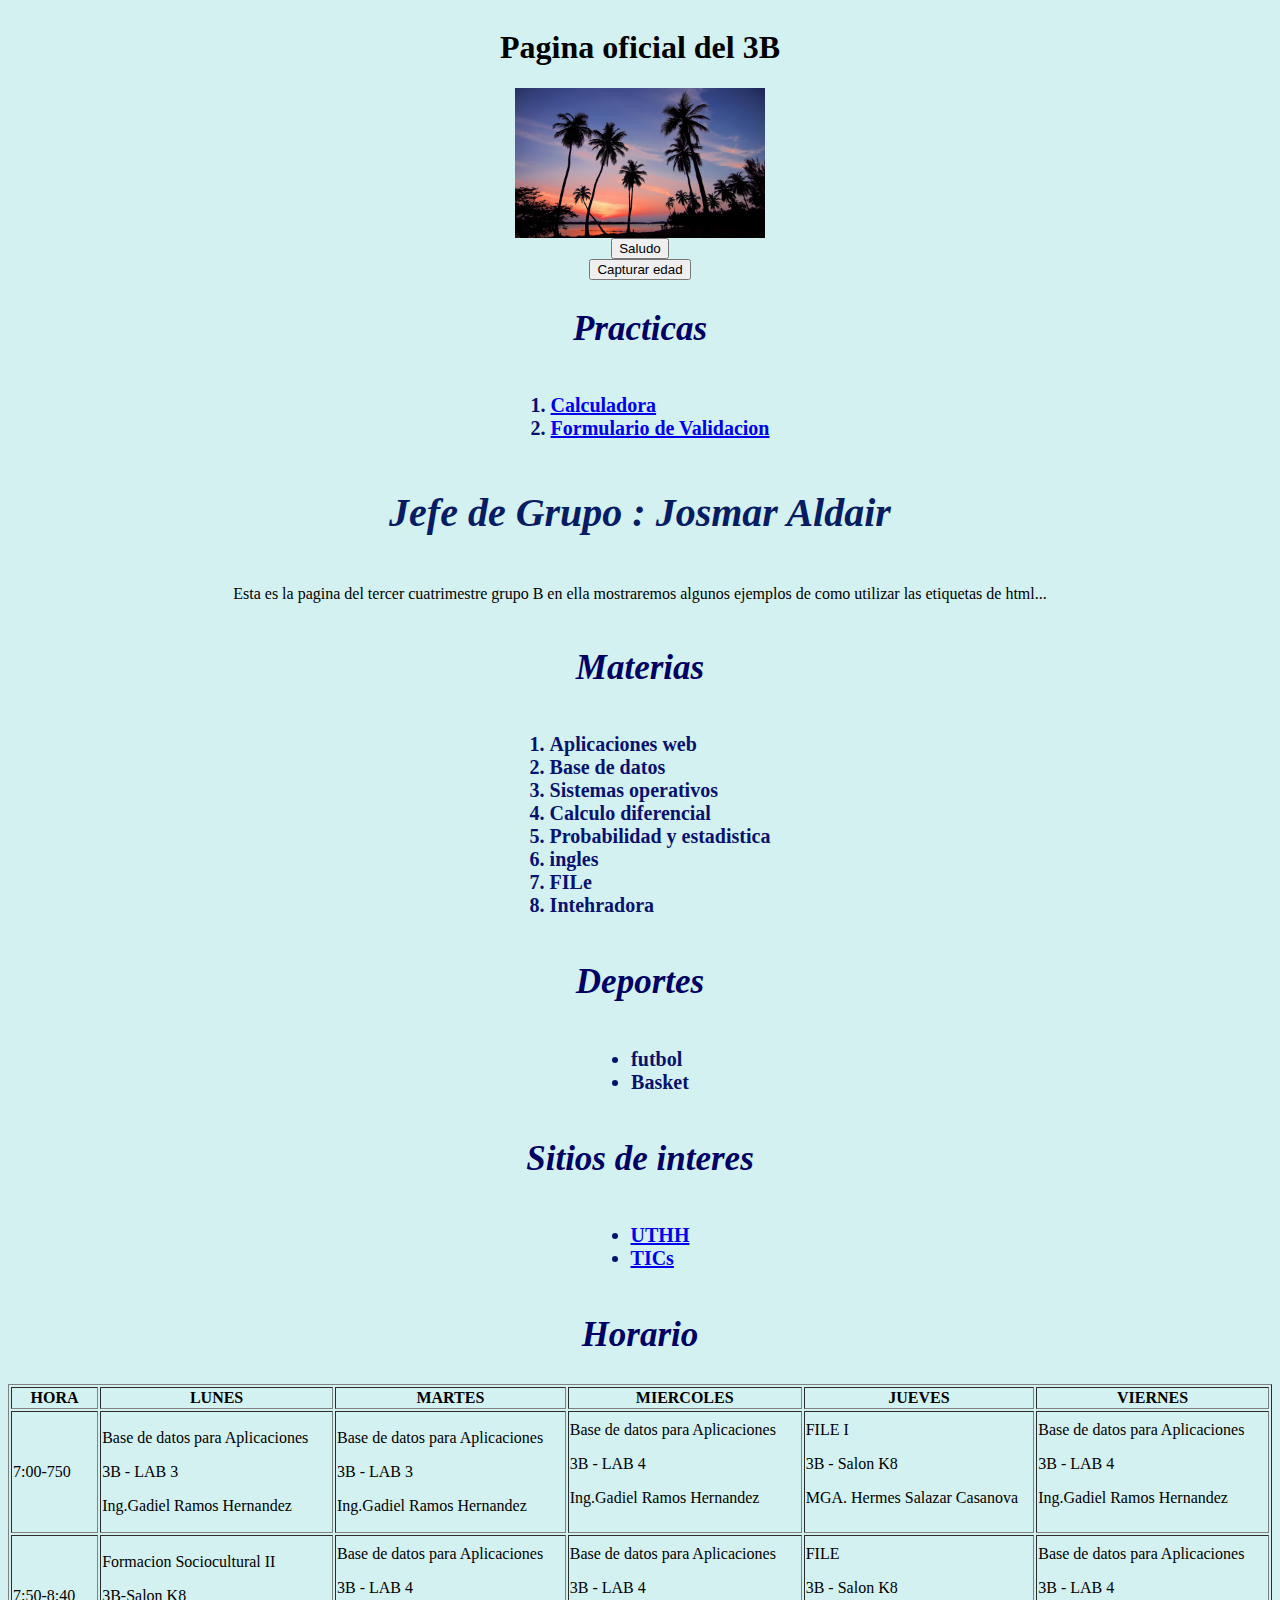
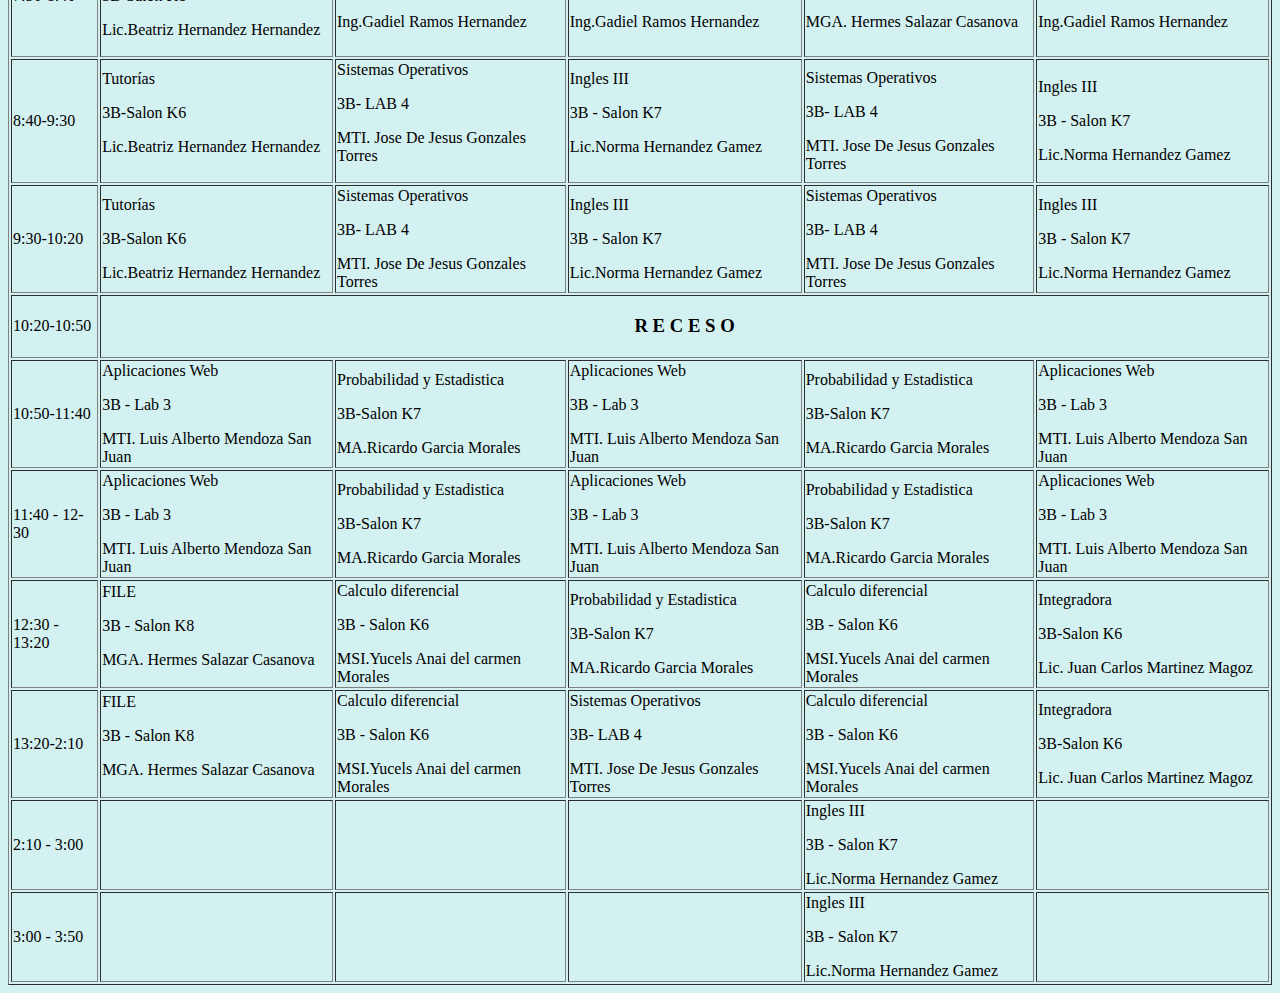
<file: index.html>
<!DOCTYPE html>
<html lang="es">
<head>
    <meta charset="UTF-8">
    <meta name="viewport" content="width=device-width, initial-scale=1.0">
    <title>Pagina oficial del 3B </title>
    <link rel="stylesheet" href="./style.css">
    
</head>
<body>
    <h1>Pagina oficial del 3B</h1>
    
    <img src="./src/pexels-pixabay-461940.jpg" 
    alt="Imagen no cargada" 
    height="150px" width="250px">

    <button type="button" onclick="saludo2()" >Saludo</button>
    <button type="button" onclick="capturaEdad()">Capturar edad</button>

    <h2 class="subtitulo">Practicas</h2>
    <ol>
        <li><a href="./Practicas/Calculadora/Calculadora.html">Calculadora</a></li>
        <li><a href="./Practicas/Calculadora/Formulario.html">Formulario de Validacion</a></li>
    </ol>
    
    <h2 id="jefe" class="subtitulo">Jefe de Grupo : Josmar Aldair</h2>
    <p>
        Esta es la pagina del tercer cuatrimestre grupo 
        B en ella mostraremos algunos ejemplos
        de como utilizar las etiquetas de html...
    </p>
    <h2 class="subtitulo">Materias</h2>
    <ol>
        <li>Aplicaciones web</li>
        <li>Base de datos</li>
        <li>Sistemas operativos</li>
        <li>Calculo diferencial</li>
        <li>Probabilidad y estadistica</li>
        <li id="li5">ingles</li>
        <li>FILe</li>
        <li>Intehradora</li>
    </ol>
    <h2 class="subtitulo">Deportes</h2>
    <ul>
        <li>futbol</li>
        <li>Basket</li>
    </ul>

    <h2 class="subtitulo">Sitios de interes</h2>
    <ul>
        <li>
            <a href="https://uthh.edu.mx">UTHH</a>
        </li>
        <li>
            <a href="./Carrera.html">TICs</a>
        </li>
    </ul>

    <h2 class="subtitulo">Horario</h2>
    <table border="1">
        <tr>
            <th scope="colgroup" >HORA</th>
            <th>LUNES</th>
            <th>MARTES</th>
            <th>MIERCOLES</th>
            <th>JUEVES</th>
            <th>VIERNES</th>
        </tr>
        <tr>
            <td>7:00-750</td>
            <td><p>Base de datos para Aplicaciones</p><p>3B - LAB 3</p><P>Ing.Gadiel Ramos Hernandez</P></td>
            <td><p>Base de datos para Aplicaciones</p><p>3B - LAB 3</p><P>Ing.Gadiel Ramos Hernandez</P></td>
            <td>Base de datos para Aplicaciones<p>3B - LAB 4</p><P>Ing.Gadiel Ramos Hernandez</P></td>
            <td>FILE I<p>3B - Salon K8</p><P>MGA. Hermes Salazar Casanova</P></td>
            <td>Base de datos para Aplicaciones<p>3B - LAB 4</p><P>Ing.Gadiel Ramos Hernandez</P></td>
        </tr>
        <tr>
            <td>7:50-8:40</td>
            <td><p>Formacion Sociocultural II</p><p>3B-Salon K8</p> <p> Lic.Beatriz Hernandez Hernandez</p></td>
            <td>Base de datos para Aplicaciones<p>3B - LAB 4</p><P>Ing.Gadiel Ramos Hernandez</P></td>
            <td>Base de datos para Aplicaciones<p>3B - LAB 4</p><P>Ing.Gadiel Ramos Hernandez</P></td>
            <td>FILE<p>3B - Salon K8</p><P>MGA. Hermes Salazar Casanova</P></td>
            <td>Base de datos para Aplicaciones<p>3B - LAB 4</p><P>Ing.Gadiel Ramos Hernandez</P></td>
        </tr>
        <tr>
            <td>8:40-9:30</td>
            <td>Tutorías <p>3B-Salon K6</p><p>Lic.Beatriz Hernandez Hernandez</p></td>
            <td>Sistemas Operativos <p> 3B- LAB 4</p><p>MTI. Jose De Jesus Gonzales Torres</p></td>
            <td>Ingles III <p>3B - Salon K7</p><p> Lic.Norma Hernandez Gamez</p></td>            
            <td>Sistemas Operativos <p>3B- LAB 4</p> MTI. Jose De Jesus Gonzales Torres</td>
            <td>Ingles III <p>3B - Salon K7</p> Lic.Norma Hernandez Gamez</td>
        </tr>
        <tr>
            <td>9:30-10:20</td>
            <td>Tutorías <p>3B-Salon K6</p> Lic.Beatriz Hernandez Hernandez</td>
            <td>Sistemas Operativos <p>3B- LAB 4</p> MTI. Jose De Jesus Gonzales Torres</td>
            <td>Ingles III <p>3B - Salon K7</p> Lic.Norma Hernandez Gamez</td>
            <td>Sistemas Operativos <p>3B- LAB 4</p> MTI. Jose De Jesus Gonzales Torres</td>
            <td>Ingles III <p>3B - Salon K7</p>Lic.Norma Hernandez Gamez</td>
        </tr>
        <tr>
            <td>10:20-10:50</td>
            <td colspan="5"><CENTER><h3>R E C E S O </h3></CENTER></td>
        </tr>
        <tr>
            <td>10:50-11:40</td>
            <td>Aplicaciones Web <p>3B - Lab 3</p> MTI. Luis Alberto Mendoza San Juan</td>
            <td>Probabilidad y Estadistica <p>3B-Salon K7</p> MA.Ricardo Garcia Morales</td>
            <td>Aplicaciones Web <p>3B - Lab 3</p>MTI. Luis Alberto Mendoza San Juan</td>
            <td>Probabilidad y Estadistica <p>3B-Salon K7</p> MA.Ricardo Garcia Morales</td>
            <td>Aplicaciones Web <p>3B - Lab 3</p> MTI. Luis Alberto Mendoza San Juan</td>
        </tr>
        <tr>
            <td>11:40 - 12-30</td>
            <td>Aplicaciones Web <p>3B - Lab 3</p> MTI. Luis Alberto Mendoza San Juan</td>
            <td>Probabilidad y Estadistica <p>3B-Salon K7</p> MA.Ricardo Garcia Morales</td>
            <td>Aplicaciones Web <p>3B - Lab 3</p> MTI. Luis Alberto Mendoza San Juan</td>
            <td>Probabilidad y Estadistica <p>3B-Salon K7</p> MA.Ricardo Garcia Morales</td>
            <td>Aplicaciones Web <p>3B - Lab 3</p> MTI. Luis Alberto Mendoza San Juan</td>
        </tr>
        <tr>
            <td>12:30 - 13:20</td>
            <td>FILE<p>3B - Salon K8</p><P>MGA. Hermes Salazar Casanova</P></td>
            <td>Calculo diferencial <p>3B - Salon K6</p> MSI.Yucels Anai del carmen Morales</td>
            <td>Probabilidad y Estadistica <p>3B-Salon K7</p> MA.Ricardo Garcia Morales</td>
            <td>Calculo diferencial <p>3B - Salon K6</p> MSI.Yucels Anai del carmen Morales</td>
            <td>Integradora <p>3B-Salon K6</p> Lic. Juan Carlos Martinez Magoz </td>

        </tr>
        <tr>
            <td>13:20-2:10</td>
            <td>FILE<p>3B - Salon K8</p><P>MGA. Hermes Salazar Casanova</p></td>
            <td>Calculo diferencial <p>3B - Salon K6</p> MSI.Yucels Anai del carmen Morales</td>
            <td>Sistemas Operativos <p>3B- LAB 4</p> MTI. Jose De Jesus Gonzales Torres</td>
            <td>Calculo diferencial <p>3B - Salon K6</p> MSI.Yucels Anai del carmen Morales</td>
            <td>Integradora <p>3B-Salon K6</p> Lic. Juan Carlos Martinez Magoz</td>
        </tr>
        <tr>
            <td>2:10 - 3:00</td>
            <td></td>
            <td></td>
            <td></td>
            <td>Ingles III <p>3B - Salon K7</p> Lic.Norma Hernandez Gamez</td>
            <td></td>
        </tr>
        <tr>
            <td>3:00 - 3:50</td>
            <td></td>
            <td></td>
            <td></td>
            <td>Ingles III <p>3B - Salon K7</p> Lic.Norma Hernandez Gamez</td>
            <td></td>
        </tr>
    </table>
    
    <script src="./index.js"></script>
</body>
</html>
</file>
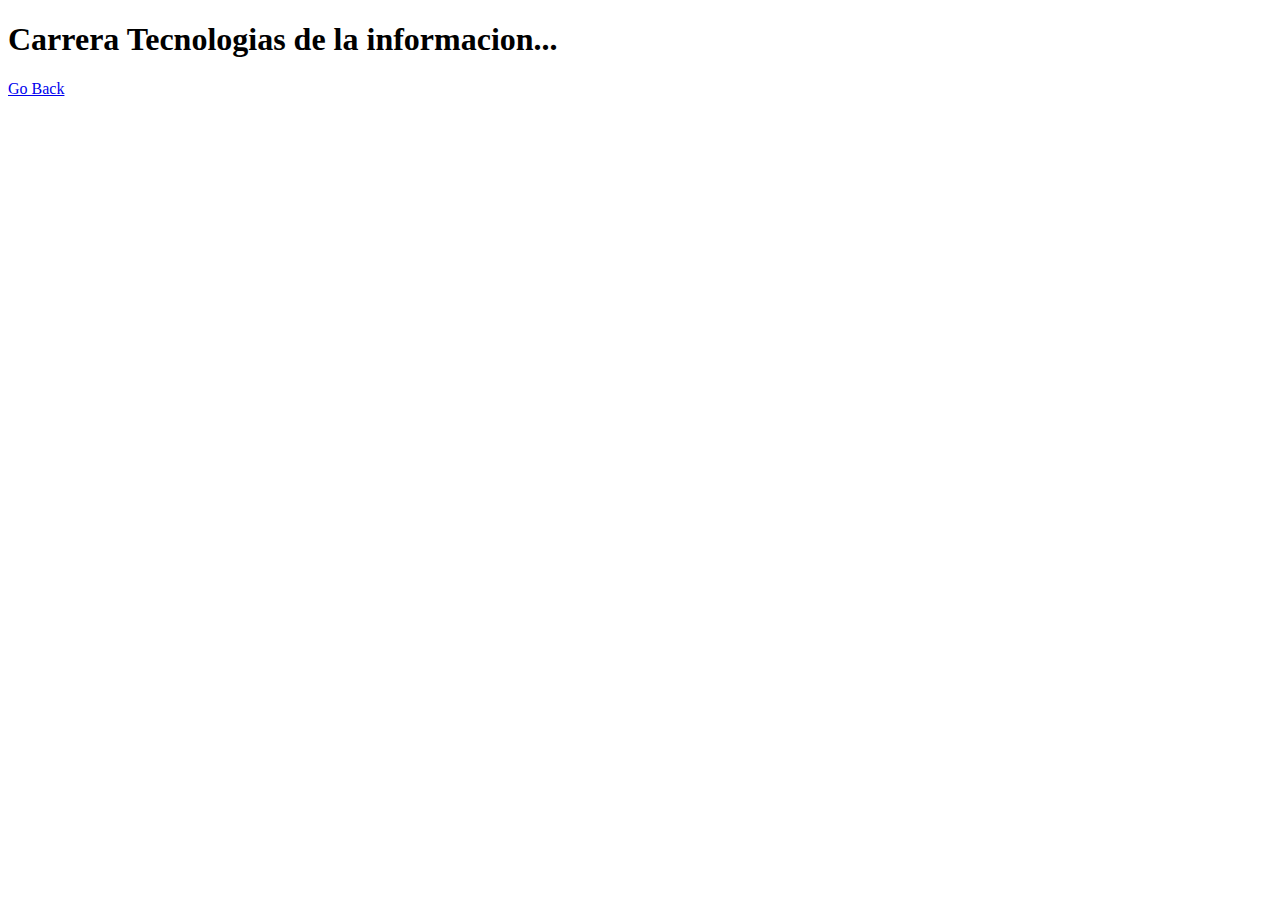
<file: Carrera.html>
<!DOCTYPE html>
<html lang="en">
<head>
    <meta charset="UTF-8">
    <meta name="viewport" content="width=device-width, initial-scale=1.0">
    <title>Tecnologias de la informacion</title>
</head>
<body>
    <h1>Carrera Tecnologias de la informacion...</h1>
    <a href="./index.html">Go Back</a>
</body>
</html>
</file>
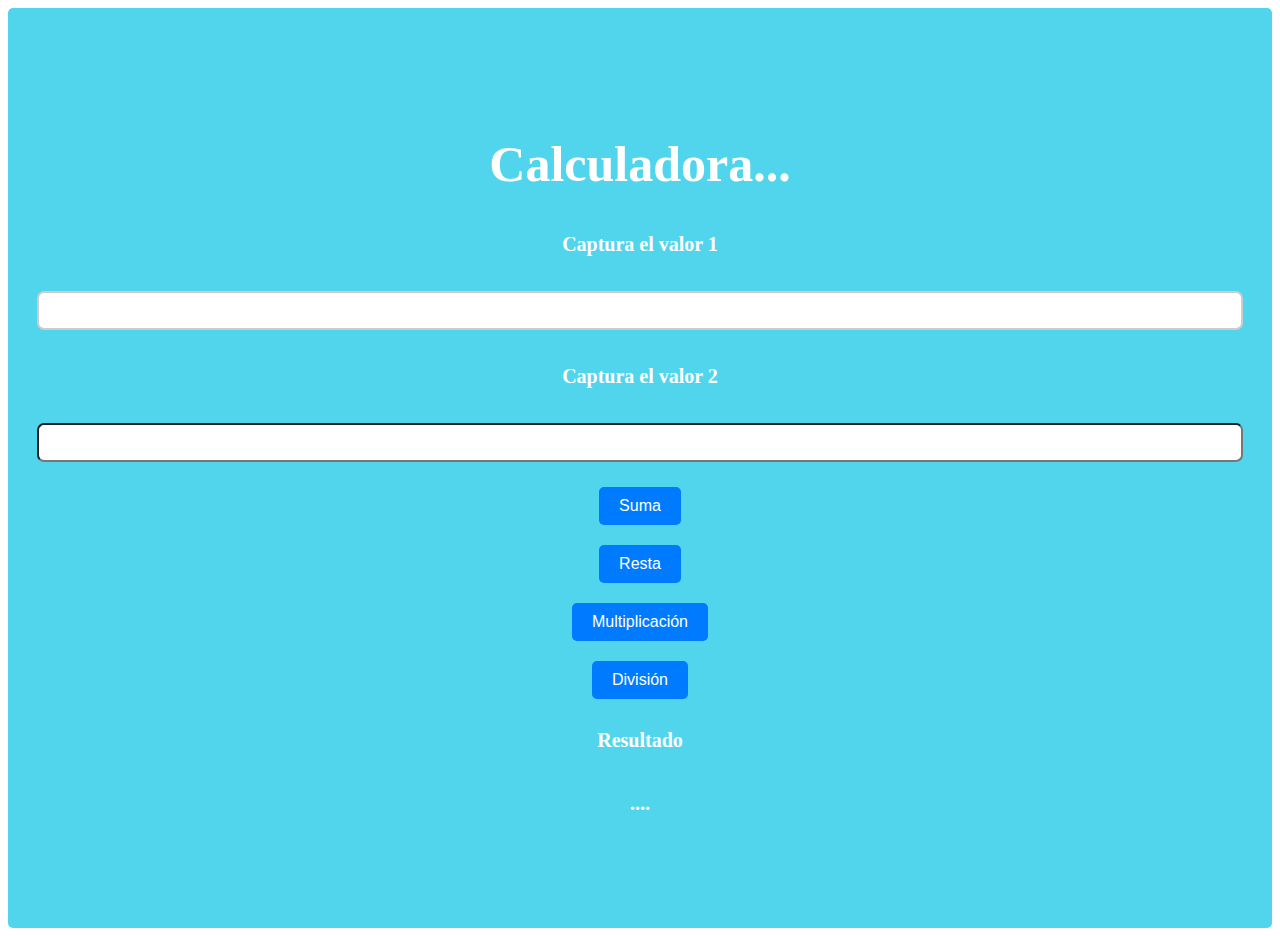
<file: Practicas/Calculadora/Calculadora.html>
<!DOCTYPE html>
<html lang="en">
<head>
    <meta charset="UTF-8">
    <meta name="viewport" content="width=device-width, initial-scale=1.0">
    <title>Calculadora</title>
    <link rel="stylesheet" href="./style.css">
</head>
<body>
    <div class="container">
        <h1 class="title">Calculadora...</h1>    
        <h3 class="subtitle">Captura el valor 1</h3>
        <input class="input" type="number" id="v1">
        <h3 class="subtitle">Captura el valor 2</h3>
        <input class="imput" type="number" id="v2">
        <button class="Button" onclick="CalcularSuma()">Suma</button>
        <button class="Button" onclick="CalcularResta()">Resta</button>
        <button class="Button" onclick="CalcularMultiplicacion()">Multiplicación</button>
        <button class="Button" onclick="CalcularDivision()">División</button>
        <h3 class="subtitle">Resultado</h3>
        <h3 class="subtitle" id="res">....</h3>
    </div>
    

    <script src="../Calculadora/calculos.js"></script>
</body>
</html>
</file>
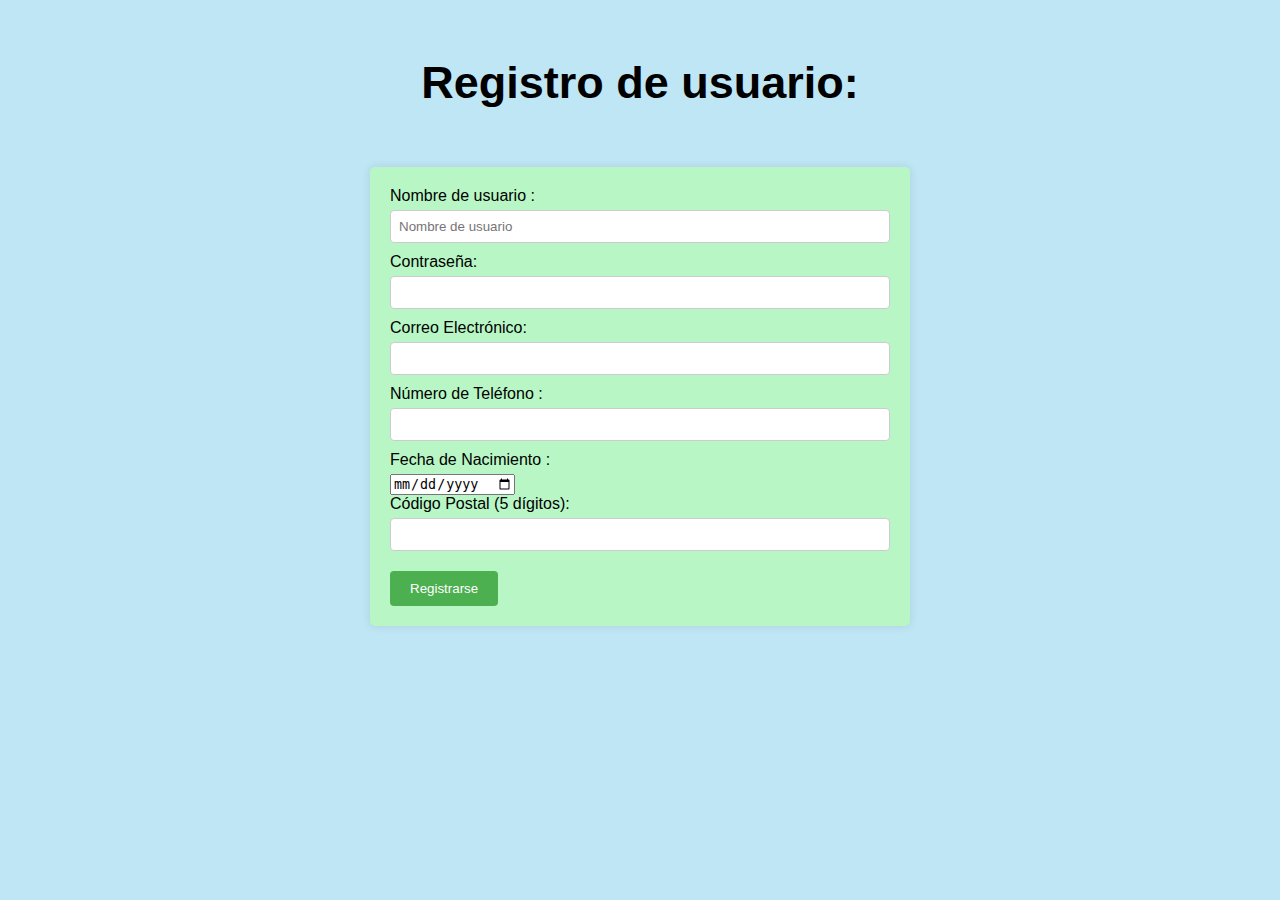
<file: Practicas/Calculadora/Formulario.html>
<!DOCTYPE html>
<html lang="es">
<head>
<meta charset="UTF-8">
<meta name="viewport" content="width=device-width, initial-scale=1.0">
<title>Formulario de Registro</title>
<link rel="stylesheet" href="styleF.css">
</head>
<body>
    <h2>Registro de usuario:</h2>
<form action="" method="get">
    <label for="username">Nombre de usuario : </label>
    <input type="text" name="username" id="username" class="input" required="" pattern="[A-Za-z0-9]{5,15}" maxlength="15" placeholder="Nombre de usuario">

  <label for="password">Contraseña:</label>
  <input type="password" id="password" name="password" pattern="^(?=.*[a-z])(?=.*[A-Z])(?=.*\d)(?=.*[!@#\$%\^&\*])[A-Za-z\d!@#\$%\^&\*]{8,}$" title="Debe tener al menos 8 caracteres con una mayúscula, una minúscula, un número y un carácter especial" required><br>

  <label for="email">Correo Electrónico:</label>
  <input type="email" id="email" name="email" title="Introduce una dirección de correo electrónico válida" required><br>

  <label for="phone">Número de Teléfono :</label>
  <input type="tel" id="phone" name="phone" pattern="^\+[0-9]{1,15}$" title="Debe comenzar con el signo + y tener hasta 15 dígitos" required><br>

  <label for="fecha_nacimiento">Fecha de Nacimiento : </label>
            <input type="date" name="fecha_nacimiento" id="fecha_nacimiento" class="input" required="" placeholder="YYYY-MM-DD">
            <br>
  <label for="postalCode">Código Postal (5 dígitos):</label>
  <input type="text" id="postalCode" name="postalCode" pattern="^\d{5}$" title="Debe consistir en 5 dígitos" required><br>

  <button type="submit">Registrarse</button>
</form>

</body>
</file>
<file: style.css>
li{
    font-size: 20px;
    color: rgb(8, 18, 110);
    font-weight: bold;
}
#jefe{
    font-size: 40px;
    color: rgb(7, 28, 99);
}
.subtitulo{
    color: rgb(0, 0, 100);
    font-size: 35px;
    font-style: italic;
    font-weight: bold;
}
body{
    display: flex;
    flex-direction: column;
    align-items: center;
    background-color: rgb(212, 241, 241);
}
</file>
<file: Practicas/Calculadora/style.css>
.container{
    display: flex;
    flex-direction: column;
    align-items: center;
    justify-content: center;
    height: 100vh;
    background-color: #51d5ec;
    color: #fff;
    padding: 10px;
    border-radius: 5px;
}
.title{
    font-size: 50px;
    margin-bottom: 20px;
    text-align: center;
    font-weight:bold;
}
.subtitle{
    font-size: 20px;
    margin-bottom: 20px;
    text-align: center;
}
.input{
    width: 95%;
    padding: 10px;
    margin: 15px;
    border-width: 2px;
    border-radius: 7px;
    border-color: #ccc;
    border-style:solid;
}
.Button {
    display: inline-block;
    padding: 10px 20px;
    margin: 10px 5px;
    font-size: 16px;
    color: white;
    background-color: #007BFF;
    border: none;
    border-radius: 5px;
    cursor: pointer;
    transition: background-color 0.3s, transform 0.3s;
}
#v2{
    width: 95%;
    padding: 10px;
    margin: 15px;
    border-width: 2px;
    border-radius: 7px;
}
</file>
<file: Practicas/Calculadora/styleF.css>
body {
    font-family: Arial, sans-serif;
    background-color: #bfe6f5;
    margin: 0;
    padding: 0;
  }

  form {
    max-width: 500px;
    margin: 20px auto;
    background-color: #b8f7c5;
    padding: 20px;
    border-radius: 5px;
    box-shadow: 0 0 10px rgba(0, 0, 0, 0.1);
  }

  label {
    display: block;
    margin-bottom: 5px;
  }

  input[type="text"],
  input[type="password"],
  input[type="email"],
  input[type="tel"] {
    width: 100%;
    padding: 8px;
    margin-bottom: 10px;
    border: 1px solid #ccc;
    border-radius: 4px;
    box-sizing: border-box;
  }

  button[type="submit"] {
    background-color: #4CAF50;
    color: white;
    padding: 10px 20px;
    border: none;
    border-radius: 4px;
    cursor: pointer;
    margin-top: 10px;
  }

  button[type="submit"]:hover {
    background-color: #45a049;
  }
  h2{
    text-align: center;
    padding: 20px;
    font-family: 'Franklin Gothic Medium', 'Arial Narrow', Arial, sans-serif;
    font-size: 45px;
  }
</file>
